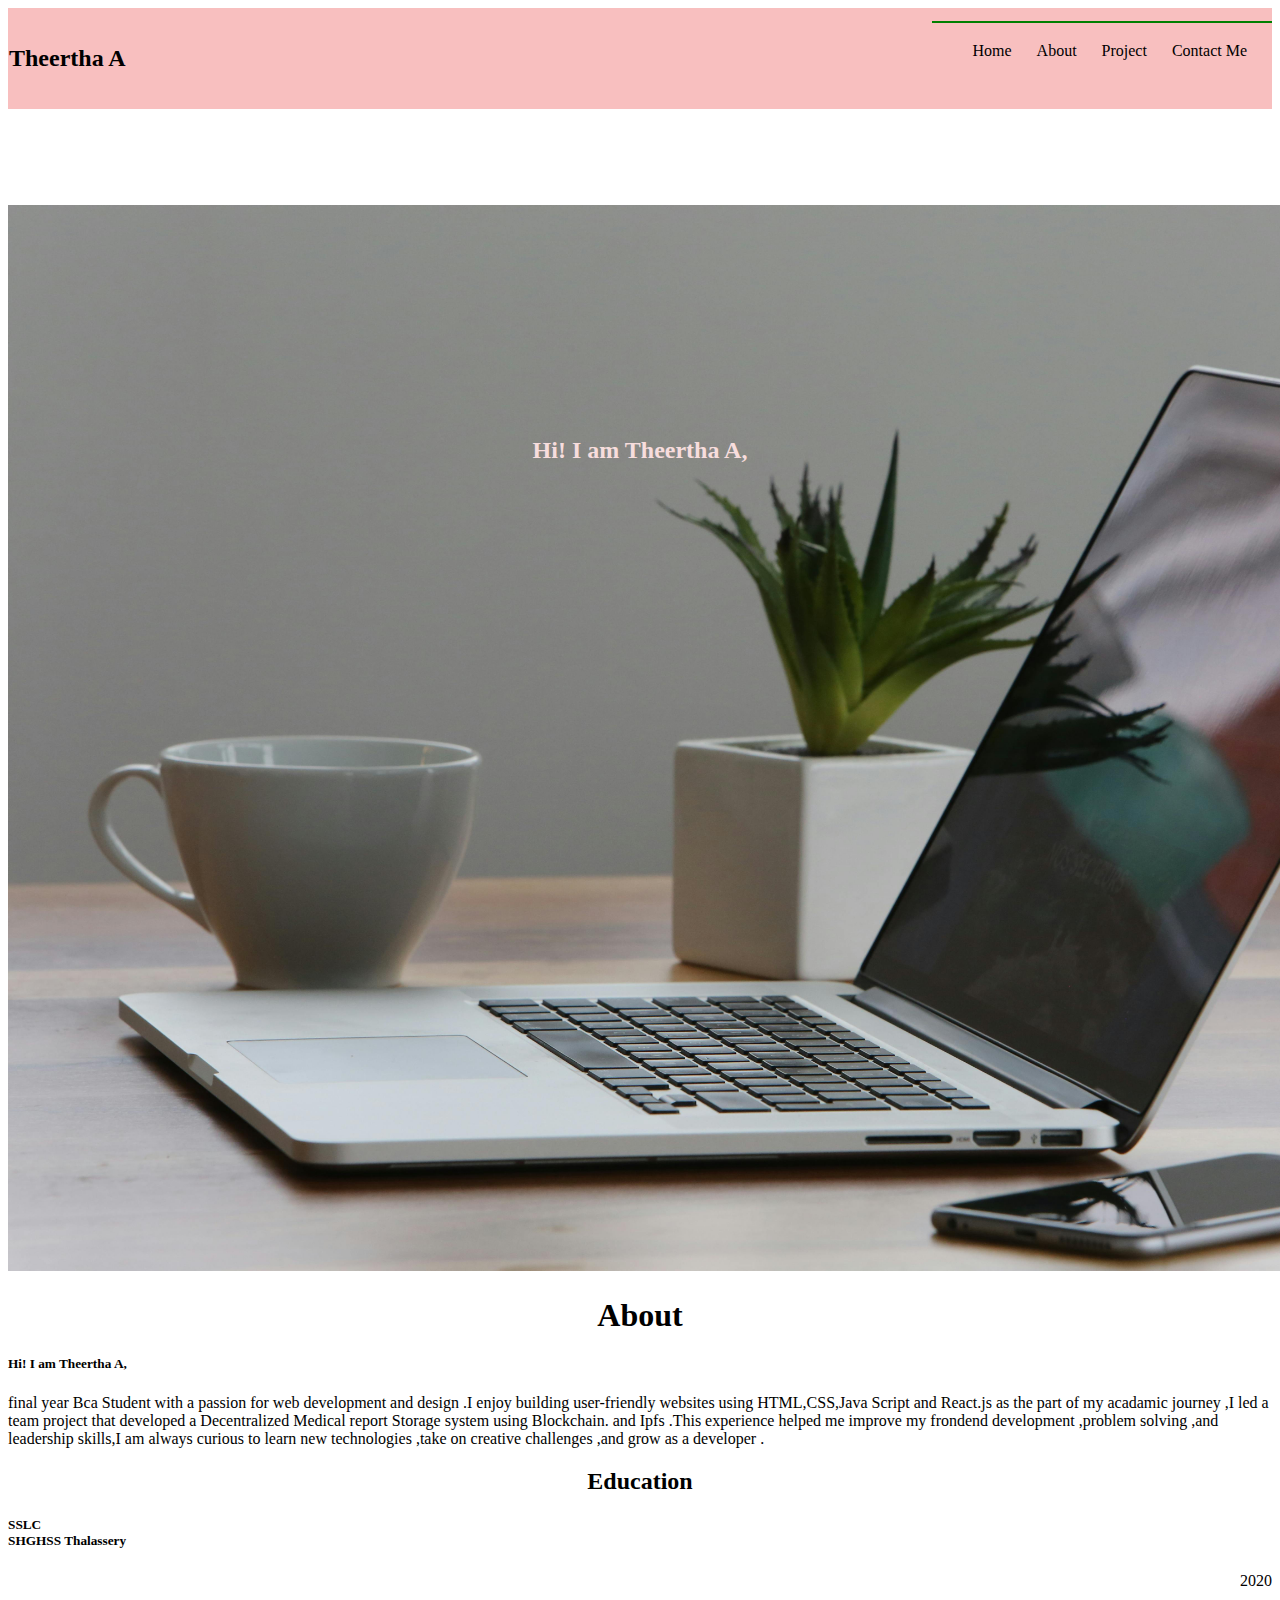
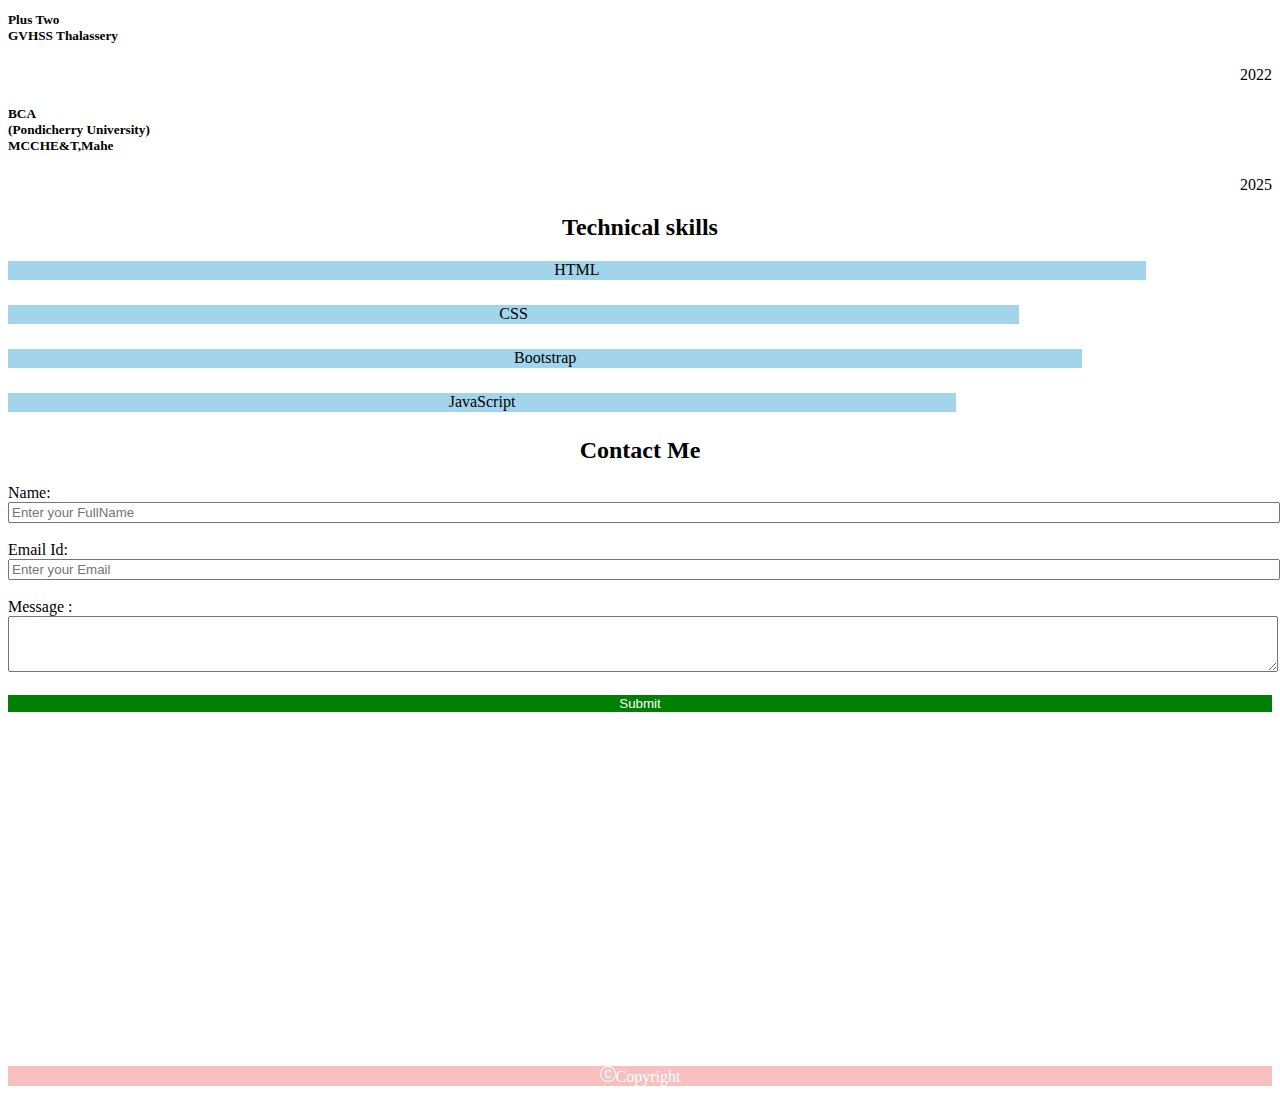
<file: index.html>
<!DOCTYPE html>
<html lang="en">

<head>
  <meta charset="UTF-8">
  <meta name="viewport" content="width=device-width, initial-scale=1.0">
  <title>Theertha</title>

  <link rel="stylesheet" href="./Style.css">

  <script src="https://cdn.jsdelivr.net/npm/bootstrap@5.3.7/dist/js/bootstrap.bundle.min.js"
    integrity="sha384-ndDqU0Gzau9qJ1lfW4pNLlhNTkCfHzAVBReH9diLvGRem5+R9g2FzA8ZGN954O5Q"
    crossorigin="anonymous"></script>
  <link href="https://cdn.jsdelivr.net/npm/bootstrap@5.3.7/dist/css/bootstrap.min.css" rel="stylesheet"
    integrity="sha384-LN+7fdVzj6u52u30Kp6M/trliBMCMKTyK833zpbD+pXdCLuTusPj697FH4R/5mcr" crossorigin="anonymous">
</head>

<body>
  <header style="background-color: rgb(248, 191, 191); " class="navbar fixed-top p-1" >
    <div>
      <ul class="name">
        <li>
          <h2>Theertha A</h2>
        </li>
      </ul>
    </div>

    <nav class="navbar navbar-expand-lg   ">
      <div class="container-fluid navbar">

        <button class="navbar-toggler" type="button" data-bs-toggle="collapse" data-bs-target="#navbarSupportedContent"
          aria-controls="navbarSupportedContent" aria-expanded="false" aria-label="Toggle navigation">
          <span class="navbar-toggler-icon"></span>
        </button>
        <div class="collapse navbar-collapse" id="navbarSupportedContent">
          <ul class="navbar-nav me-auto mb-2 mb-lg-0">
            <li class="nav-item">
              <a class="nav-link active" aria-current="page" href="#Home">Home</a>
            </li>
            <li class="nav-item">
              <a class="nav-link active" aria-current="page" href="#About">About</a>
            </li>
            <li class="nav-item">
              <a class="nav-link active" aria-current="page" href="#Project">Project</a>
            </li>
            <li class="nav-item">
              <a class="nav-link active" aria-current="page" href="#Contact">Contact Me</a>
            </li>
          </ul>

        </div>
      </div>
    </nav>
  </header>

  <div class="container" id="Home">

    <img src="HomeBg.jpg" class="Homeimg img-fluid img-thumbnail" alt="">

    <div class="centered">
      <h2 style="color: rgb(247, 221, 221);">Hi! I am Theertha A, </h2>
    </div>


  </div>
  <div class="container p-4" id="About">
    <h1 style="text-align: center;">About</h1>

    <p>
    <h5> Hi! I am Theertha A, </h5>
    final year Bca Student with a passion for web development and design .I enjoy building user-friendly websites using
    HTML,CSS,Java Script

    and React.js as the part of my acadamic journey ,I led a team project that developed a Decentralized Medical report
    Storage system using Blockchain.
    and Ipfs .This experience helped me improve my frondend development ,problem solving ,and leadership skills,I am
    always curious to learn new technologies ,take on creative challenges ,and grow as a developer .
    </p>

  </div>
  <div class=" container bg-light">
    <h2>Education</h2>
    <div class="container">
      <h5>
        SSLC<br>SHGHSS Thalassery
      </h5>
      <p style="text-align: end;">2020</p>
      <h5>
        Plus Two<br>GVHSS Thalassery
      </h5>
      <p style="text-align: end;">2022</p>
      <h5>
        BCA<br>
        (Pondicherry University)<br>
        MCCHE&T,Mahe
      </h5>
      <p style="text-align: end;">2025</p>

    </div>
  </div>
  <div class="p-5">
    <h2>Technical skills</h2>
    <div class="container bg-light">
      <div class="skills html">HTML</div>
    </div>

    <div class="container bg-light">
      <div class="skills css">CSS</div>
    </div>
    <div class="container bg-light">
      <div class="skills Bootstrap">Bootstrap</div>
    </div>

    <div class="container bg-light">
      <div class="skills js">JavaScript</div>
    </div>
  </div>
  <div class="container bg-light p-4" id="Contact">
    <h2>Contact Me</h2>
    <div class="row">
      <div class="col-lg-6 col-md-6 p-5">
        <form>
          <tr>
            <td>Name:
              <input style="width: 100%;" type="text" name="fullname" placeholder="Enter your FullName">
            </td><br><br>
            <td>
              Email Id: <input type="email" style="width: 100%;" name="emailid" placeholder="Enter your Email">
            </td><br><br>
            <td>
              Message :<br><textarea style="width: 100%; height: 50px;" placeholder="Type Here...">

                </textarea>
            </td><br><br>
            <td>
              <button type="button" class="btn btn-success">Submit</button>
            </td>

          </tr>
        </form>
      </div>
      <div class="col-lg-6 col-md-6">
        <div class="split right">

          <iframe
            src="https://www.google.com/maps/embed?pb=!1m18!1m12!1m3!1d44174.75360545792!2d75.32673218179329!3d11.867893826515926!2m3!1f0!2f0!3f0!3m2!1i1024!2i768!4f13.1!3m3!1m2!1s0x3ba422b9b2aca753%3A0x380605a11ce24f6c!2sKannur%2C%20Kerala!5e0!3m2!1sen!2sin!4v1752553132434!5m2!1sen!2sin"
            style="width: 100%; height: 350px; border: 0;" allowfullscreen loading="lazy"
            referrerpolicy="no-referrer-when-downgrade" class="map"></iframe>
        </div>
      </div>
    </div>
  </div>
  <footer>
  
      <svg xmlns="http://www.w3.org/2000/svg" width="16" height="16" fill="currentColor" class="bi bi-c-circle" viewBox="0 0 16 16">
  <path d="M1 8a7 7 0 1 0 14 0A7 7 0 0 0 1 8m15 0A8 8 0 1 1 0 8a8 8 0 0 1 16 0M8.146 4.992c-1.212 0-1.927.92-1.927 2.502v1.06c0 1.571.703 2.462 1.927 2.462.979 0 1.641-.586 1.729-1.418h1.295v.093c-.1 1.448-1.354 2.467-3.03 2.467-2.091 0-3.269-1.336-3.269-3.603V7.482c0-2.261 1.201-3.638 3.27-3.638 1.681 0 2.935 1.054 3.029 2.572v.088H9.875c-.088-.879-.768-1.512-1.729-1.512"/>
</svg>Copyright
  </footer>
</body>

</html>
</file>
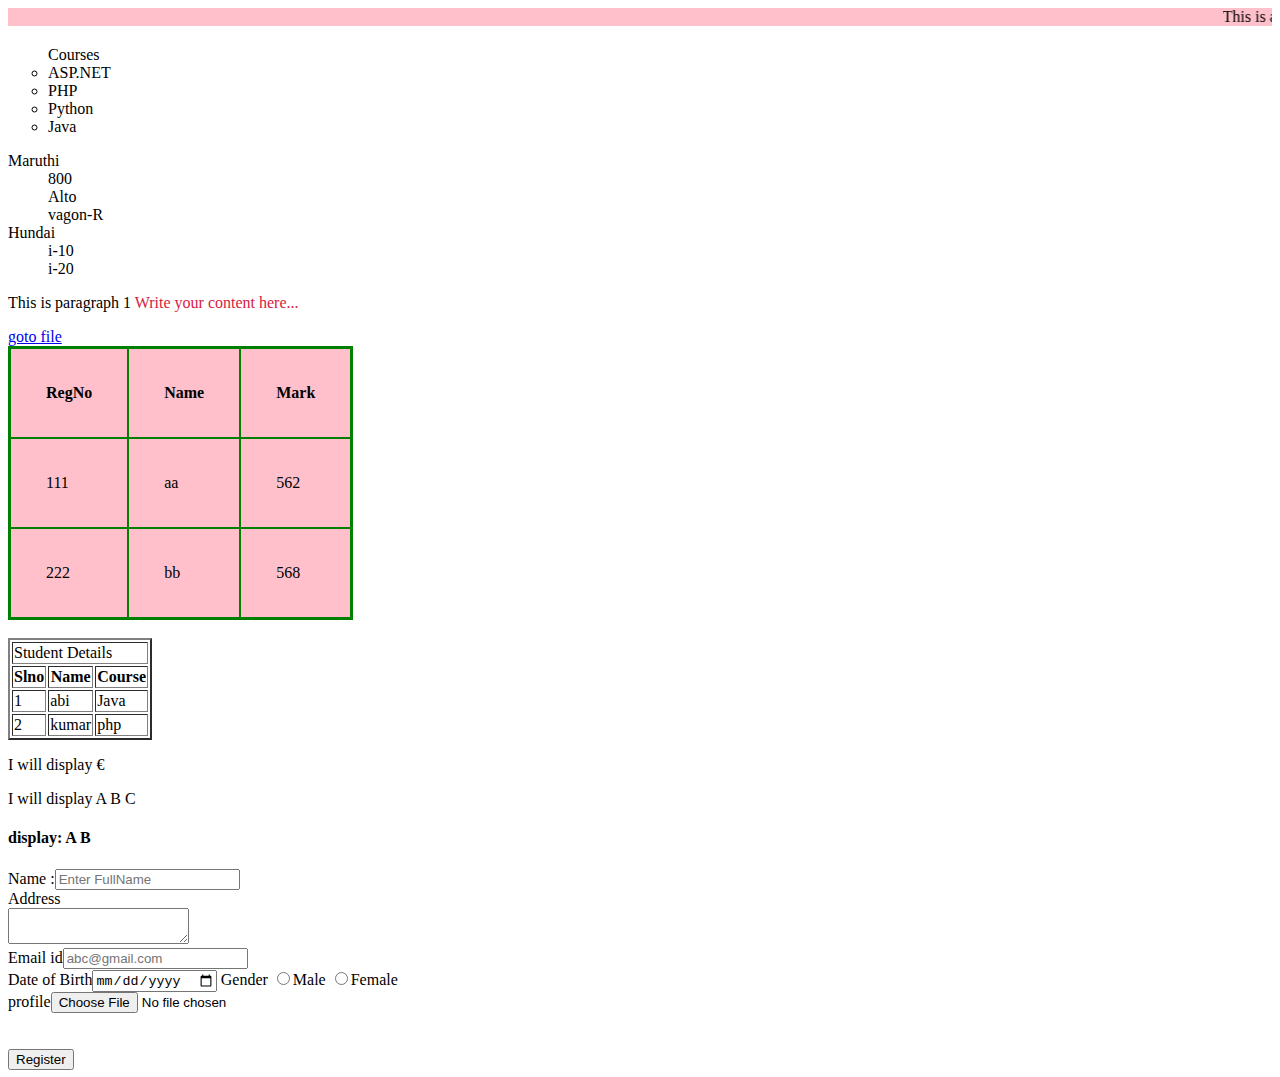
<file: sample.html>
<!DOCTYPE html>
<html lang="en">
<head>
    <meta charset="UTF-8">
    <meta name="viewport" content="width=device-width, initial-scale=1.0">
     <link rel="icon" type="image/x-icon" href="[data-uri]">

    <title>Document page</title>
</head>
<body>
    <!--This is Body section-->
<marquee bgcolor="pink">This is an example of marquee</marquee>
<ul type="circle">Courses
    <li>ASP.NET</li>
    <li>PHP</li>
    <li>Python</li>
    <li>Java</li>
</ul>
<dl>
    <dt>Maruthi
    <dd>800</dd>
    <dd>Alto</dd>
    <dd>vagon-R</dd>
    </dt>
    <dt>
        Hundai
        <dd>i-10</dd>
        <dd>i-20</dd>
    </dt>
</dl>
<!--Paragraph tag-->
<p>This is paragraph 1
<span style="color: rgb(214, 32, 63);">Write your content here...</span>
</p>
<a href="1.html">goto file</a>
<table border="2" bgcolor="pink" bordercolor="green" cellpadding="35" cellspacing="0" >

    <tr>
        <th>
            RegNo
        </th>
        <th>Name</th>
        <th>Mark</th>
    </tr>
    <tr>
        <td>111</td>
        <td>aa</td>
        <td>562</td>
    </tr>
    <td>222</td>
    <td>bb</td>
    <td>568</td>
</table>
<br>
<table border="2">
    <tr><td colspan="3">Student Details</td></tr>
    <tr><th>Slno</th><th>Name</th><th>Course</th></tr>
    <tr>
        <td>1</td>
        <td>abi</td>
        <td>Java</td>
    </tr>
    <tr>
        <td>2</td>
         <td>kumar</td>
          <td>php</td>
    </tr>
</table>
<p>I will display &euro;</p>
<p>I will display A B C</p>
<h4>display: &#65; &#66;</h4>
<form>
    <tr>
        <td>
            Name :<input type="text" name="txtname" placeholder="Enter FullName">
        </td><br>
       <td>
        Address <br><textarea name="add" placeholder="Enter Address">

        </textarea>
       </td><br>
       <td>
        Email id<input type="email" name ="emailid" placeholder="abc@gmail.com">
       </td><br>
       Date of Birth<input type="date" name="dob">
       <td>
        Gender <input type="radio" name="gender" value="male">Male
         <input type="radio" name="gender" value="female">Female
       </td><br>

    </tr>
    profile<input type="file" name="picture"><br><br><br>
    <input type="submit" name="btn" value="Register">
</form>
</body>
</html>
</file>
<file: Style.css>
ul {
    display: flex;
    justify-content: end;
}

header {
    display: flex;
    justify-content: space-between;
    background-color: rgb(247, 202, 202);
 
}

li {
    margin-right: 25px;
    list-style: none;
}

a {
    color: black;
    text-decoration: none;

}

.skills {
    text-align: center;
    padding-bottom: 1px;
    margin-bottom: 25px;

}

.html {
    width: 90%;
    background-color: rgb(162, 212, 235);
}

.css {
    width: 80%;
    background-color: rgb(162, 212, 235);
}

.Bootstrap {
    width: 85%;
    background-color: rgb(162, 212, 235);
}

.js {
    width: 75%;
    background-color: rgb(162, 212, 235);
}

h2,
h1 {
    text-align: center;
}

.name {
    display: flex;
    justify-content: start;
    color: black;

    padding: 1px;
    text-align: start;
}

footer {
    text-align: center;
    background-color: rgb(248, 191, 191);
    color: white;
}

button {
    background-color: green;
    color: white;
    border: none;
    width: 100%;
}

.contact {
    display: flex;
    gap: 20px;
    max-width: 1000px;
    margin-left: 10%;
    background-color: whitesmoke;
}

.Homeimg {
    width: 100rem;
    margin-top: 6rem;

}

.centered {
    position: absolute;
    top: 50%;
    left: 50%;
    transform: translate(-50%, -50%);
}
</file>
